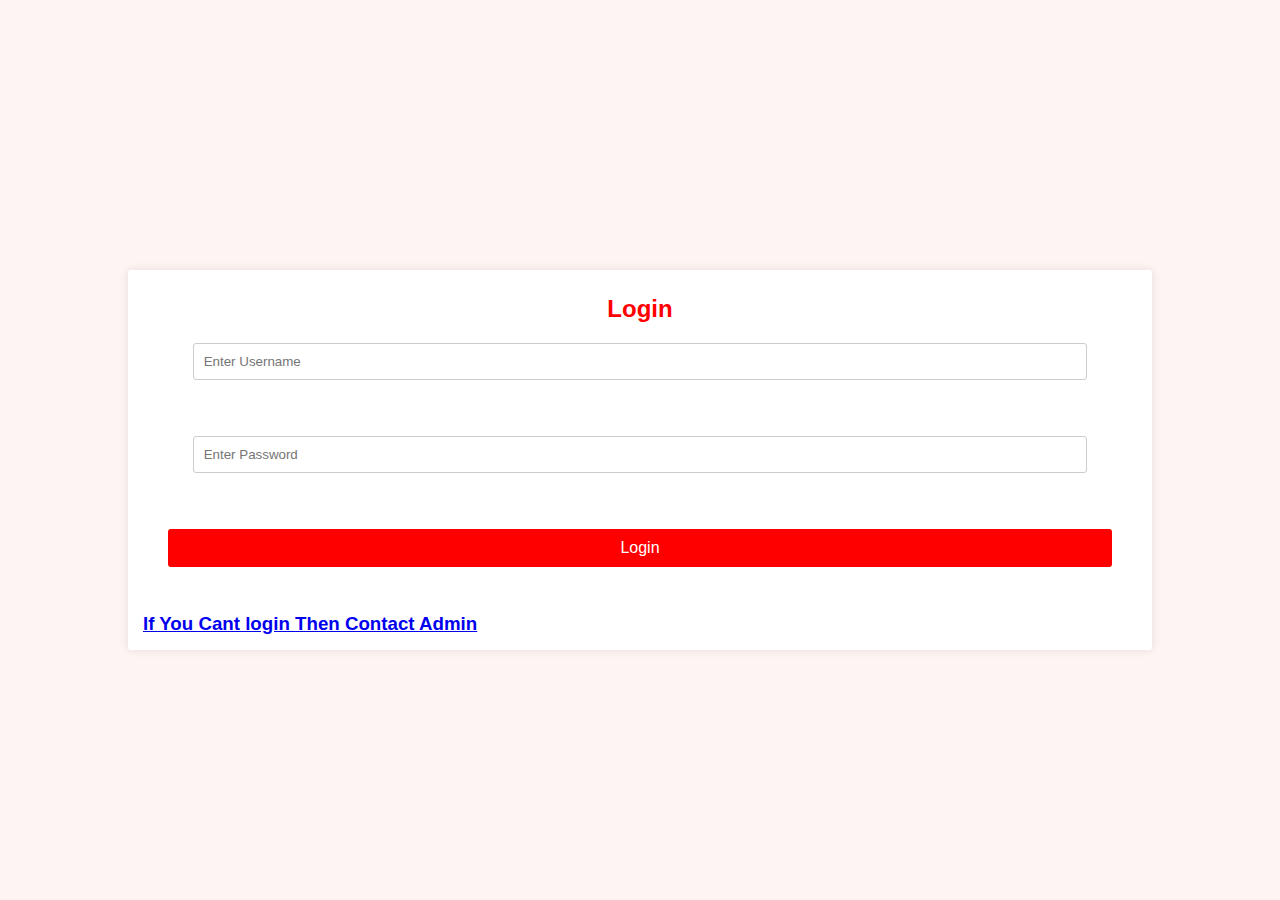
<file: index.html>
<!DOCTYPE html>
<html lang="en">

<head>
  <script>
    if (localStorage.getItem("isLoggedIn") !== "true") {
        window.location.href = "login.html";
    } else {
        setTimeout(function() {
            localStorage.removeItem("isLoggedIn");
            window.location.href = "login.html";
        }, 1000000); 
    }
</script>
    <link rel="stylesheet" href="style.css">
    <meta charset="UTF-8">
    <meta name="viewport" content="width=device-width, initial-scale=1.0">
    <title>Notes</title>
</head>

<body>
    <h6>First Year Notes (liet 2025-26)</h6>
    <div class="nav">
        <a href="index.html">Home</a>
        <a href="https://wa.me/916376411796?text=Hello%20sir%20plz%20add%20notes%20of%20this%20subject%20%20:" target="_blank" rel="noopener">Add Notes</a>
        <a href="login.html">Notes</a>
    </div>
    <div class="subjects">
        <div class="s"><img src="com.jpg"><a href="nc.html">COMPUTER</a></div>
        <div class="s"><img src="chem.jpg"><a href="nce.html">Chemistry</a></div>
        <div class="s"><img src="mefa.jpg"><a href="nme.html">MEFA</a></div>
        <div class="s"><img src="math.jpg"><a href="nm.html">MATHS</a></div>
        <div class="s"><img src="bee.jpg"><a href="notesbee.html">BEE</a></div>
        <div class="s"><img src="p.jpg"><a href="np.html">PRACTICAL FILES</a></div>
        <div class="s"><img src="t.jpg"><a href="npa.html">Mid Sem !</a></div>
    </div>
</body>
</html>
</file>
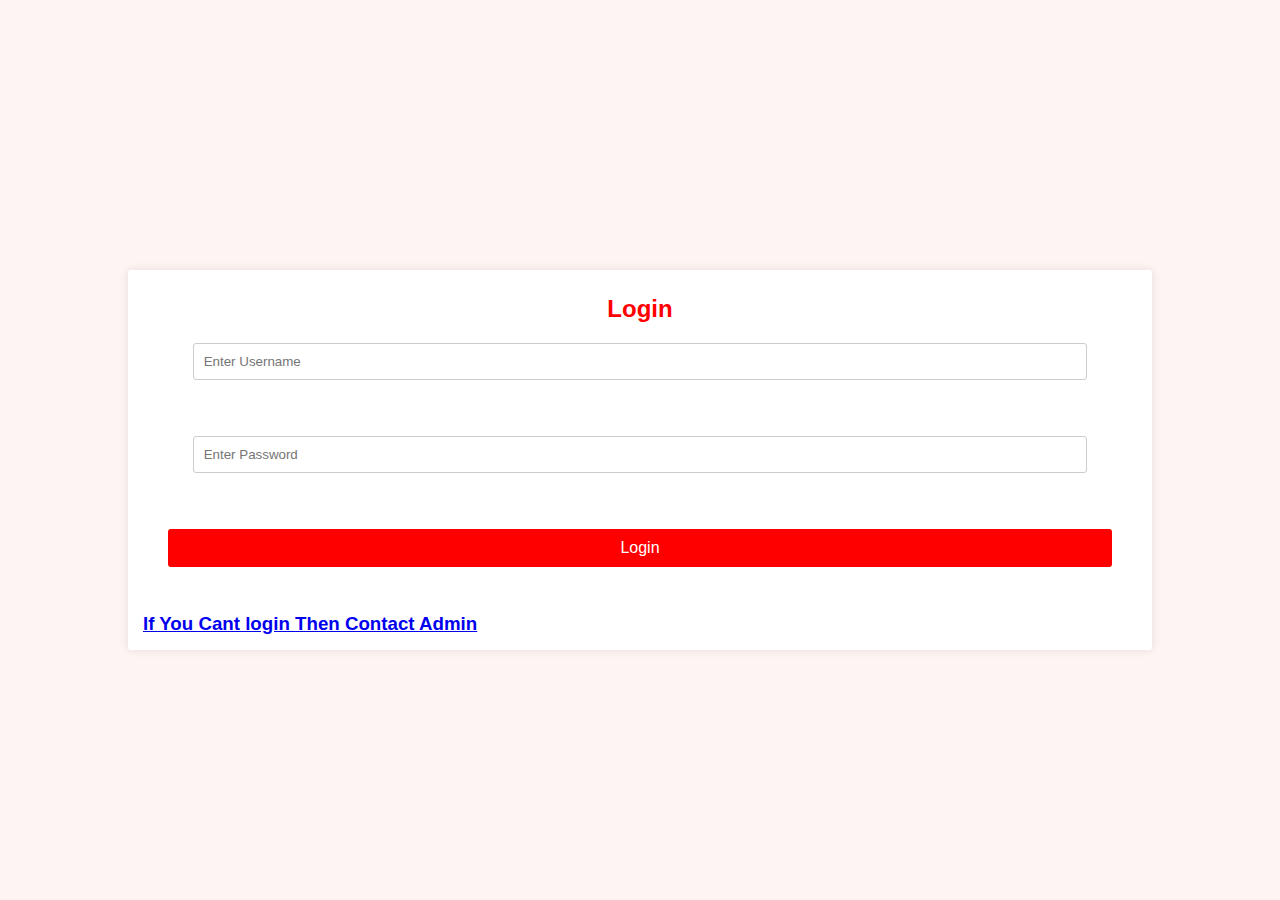
<file: login.html>
<!DOCTYPE html>
<html lang="en">

<head>
    <meta charset="UTF-8">
    <meta name="viewport" content="width=device-width, initial-scale=1.0">
    <title>Liet Notes</title>
    <style>
        * {
            margin: 0;
            padding: 0;
            box-sizing: border-box;
            font-family: Arial, sans-serif;
        }

        body {
            background: rgb(255, 244, 244);
            display: flex;
            justify-content: center;
            align-items: center;
        }

        .logi {
            position: absolute;
            top: 30%;
            border: 15px solid white;
            border-radius: 3px;
            background: white;
            box-shadow: 0 0 10px rgba(0, 0, 0, 0.1);
            height:auto;
            width:80%;
        }
        .logi h2{
            text-align: center;
            padding: 10px;
            color: red;
            font-weight: bold;
        }
        .logi input {
            width: 90%;
            padding: 10px;
            margin: 10px auto;
            display: block;
            border: 1px solid #ccc;
            border-radius: 3px;
        }
        .logi button {
            width: 95%;
            padding: 10px;
            margin: 10px auto;
            display: block;
            border: none;
            border-radius: 3px;
            background-color: rgb(255, 0, 0);
            color: white;
            font-size: 16px;
            cursor: pointer;
        }
    </style>
</head>

<body>
    <div class="logi">
        <form class="login">
        <h2>Login</h2>
        <input type="text" placeholder="Enter Username"id="user" required><br><br>
        <input type="password" placeholder="Enter Password"id="pass" required><br><br>
        <button type="submit">Login</button>
        <br><br>
        <h3> <a href="https://wa.me/916376411796?text=Hello%20sir%20plz%20Give%20me%20id%20pass">If You Cant login Then Contact Admin</a> </h3>
        </form>
    </div>
    <script src="script.js" defer></script>
</body>

</html>
</file>
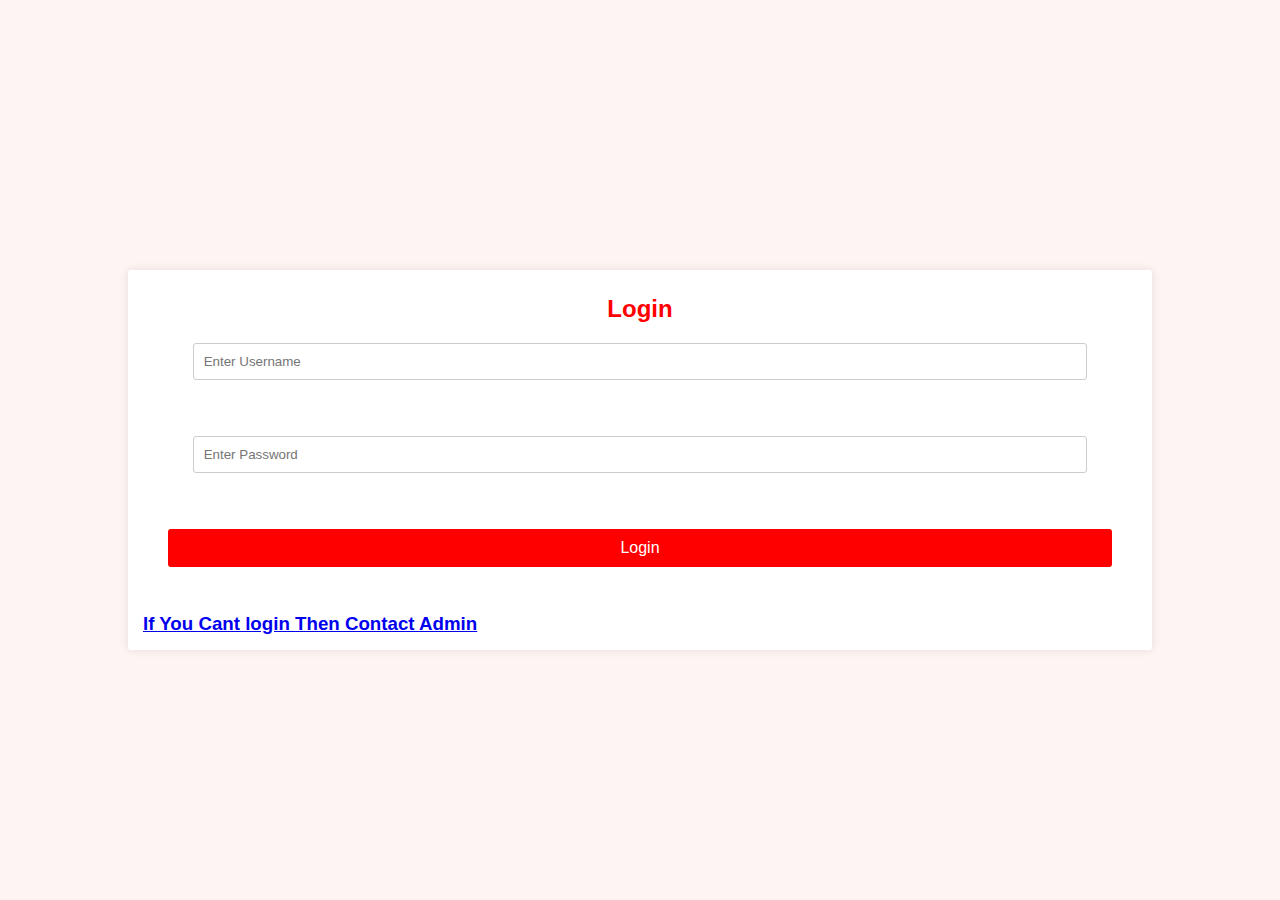
<file: nbp.html>
<!DOCTYPE html>
<html lang="en">
<head>
    
    <meta charset="UTF-8">
    <meta name="viewport" content="width=device-width, initial-scale=1.0">
    <title>Document</title>
    <style>
        *
        {
            margin: 0;
            padding: 0;
            box-sizing: border-box;
            font-family: Arial, sans-serif;
        }
        h6 {
    color: red;
    font-size: 20px;
    background: yellow;
    display: fixed;
    position:absolute;
    top: 0%;
    text-align: center;
    width: 100vw;
    padding: 10px;
    font-weight: bold;

}
.topics
{
    display: flex;
    flex-direction: column;
    gap: 20px;
    top:10%;
    position: absolute;
    border-bottom: 2px solid green;
    width:100%;
    height:auto;
    font-family: Arial, sans-serif;
    font-weight: bold;
}
body{
    background:lightpink;
}
.p1{
    border-bottom: 2px solid blue;
}
    </style>
</head>
<body>
    <h6> BEE PRACTIALS</h6>
    <div class="topics">
        <div class="p1">
       <a href="beep.pdf.docx"> 1. Practial 1 to 4 Handwritten </a>
        
    </div><script>
    if (localStorage.getItem("isLoggedIn") !== "true") {
        window.location.href = "login.html";
    }
</script>
</body>
</html>
</file>
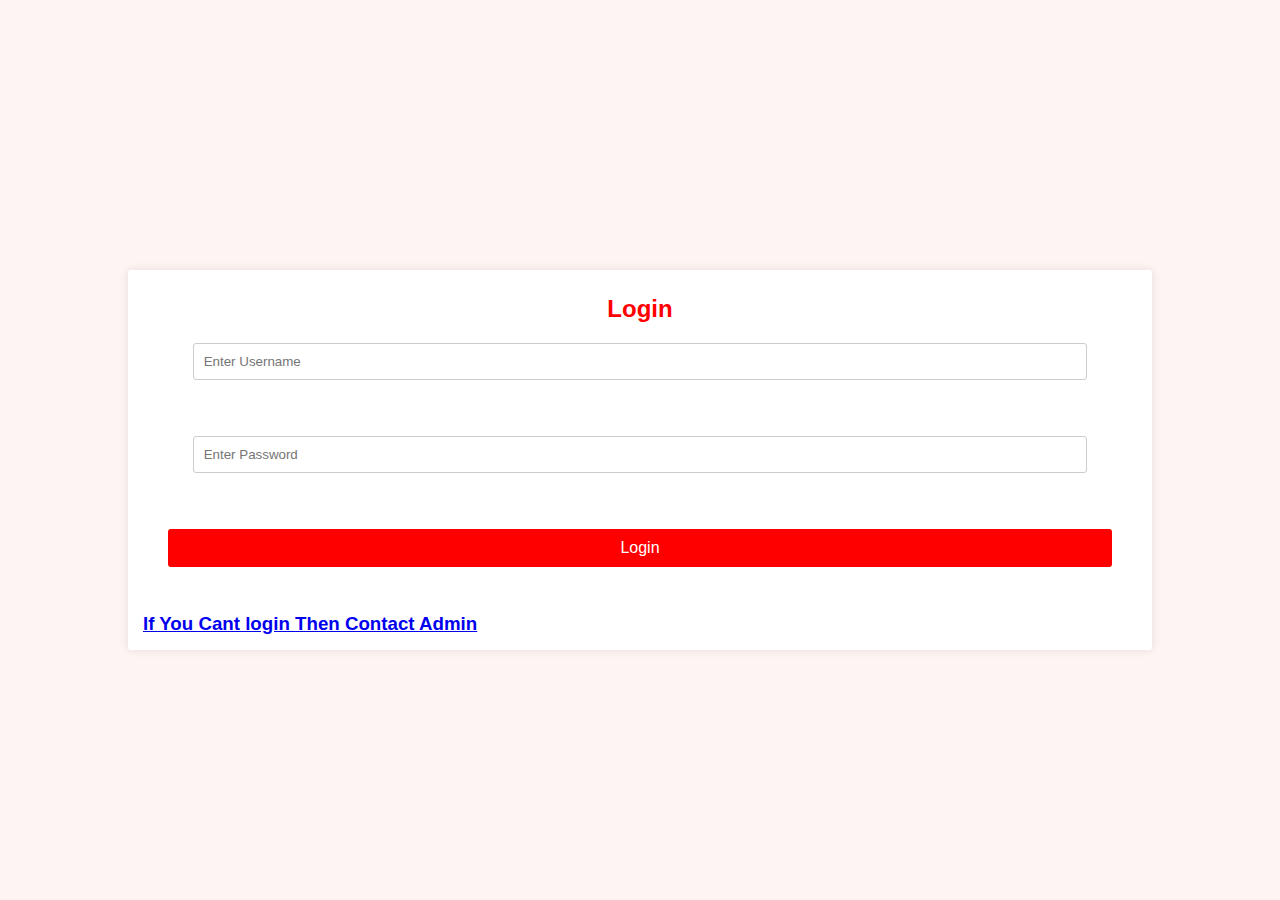
<file: nc.html>
<!DOCTYPE html>
<html lang="en">
<head>
    <meta charset="UTF-8">
    <meta name="viewport" content="width=device-width, initial-scale=1.0">
    <title>Document</title>
    <style>
        *
        {
            margin: 0;
            padding: 0;
            box-sizing: border-box;
            font-family: Arial, sans-serif;
        }
        h6 {
    color: red;
    font-size: 20px;
    background: yellow;
    display: fixed;
    position:absolute;
    top: 0%;
    text-align: center;
    width: 100vw;
    padding: 10px;
    font-weight: bold;

}
.p1{
    width:100%;
}
.topics {
    margin-top: 50px;
    display: flex;
    flex-direction: column;
    align-items: center;
    gap: 20px;
}
.topics .p1{
    border-bottom: 3px solid black;
}
    </style>
</head>
<body>
    <h6>Computer Fundamentals Notes </h6>
    <div class="topics">
        <div class="p1">
       <a href="cin1.pdf"> 1.C ALL notes 1,2,3 Merged  </a></div>
        <div class="p1">
       <a href="index.html"> 2. More Coming </a>
        </div>
    </div><script>
    if (localStorage.getItem("isLoggedIn") !== "true") {
        window.location.href = "login.html";
    }
</script>
</body>
</html>
</file>
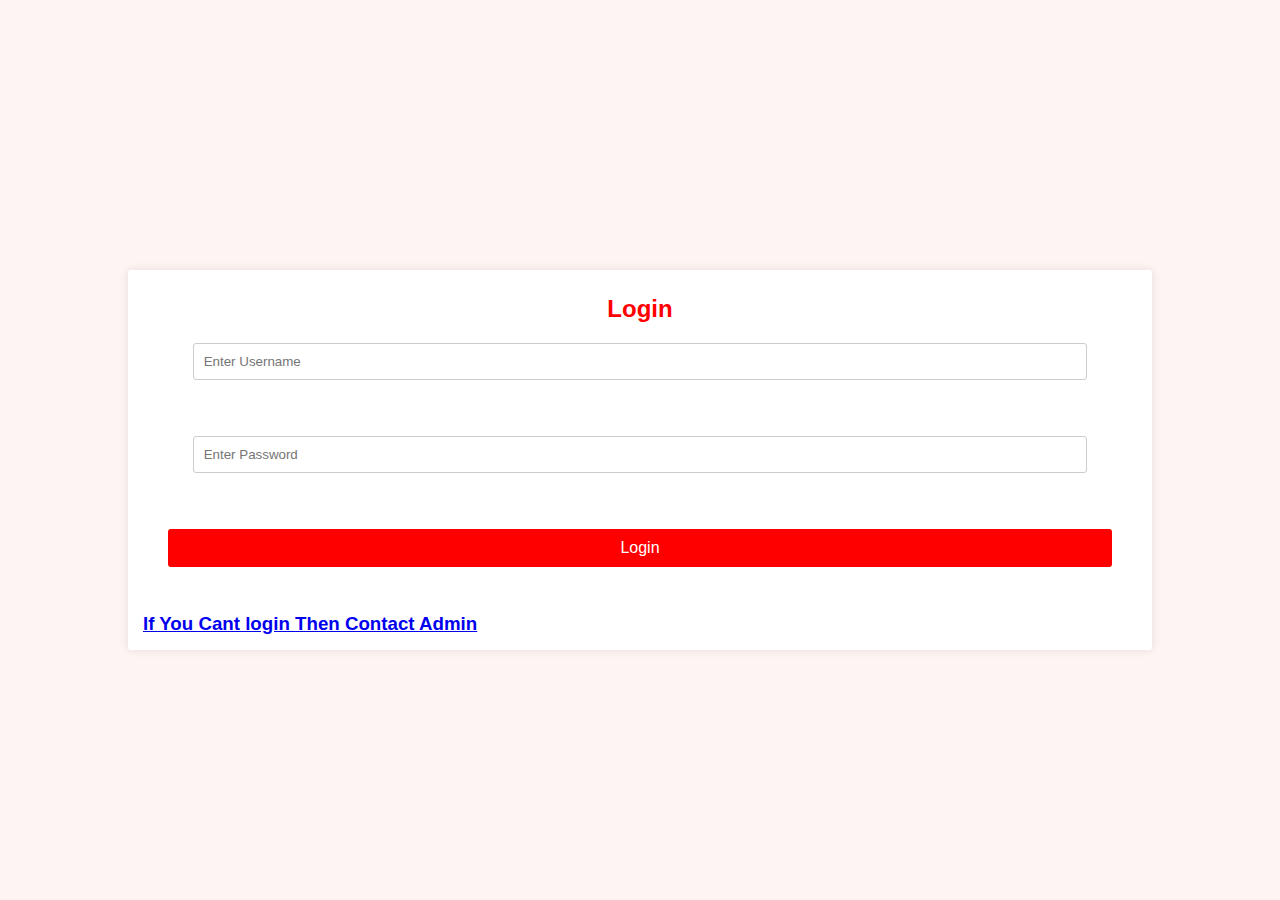
<file: nce.html>
<!DOCTYPE html>
<html lang="en">
<head>
    <meta charset="UTF-8">
    <meta name="viewport" content="width=device-width, initial-scale=1.0">
    <title>Document</title>
    <style>
        *
        {
            margin: 0;
            padding: 0;
            box-sizing: border-box;
            font-family: Arial, sans-serif;
        }
        h6 {
    color: red;
    font-size: 20px;
    background: yellow;
    display: fixed;
    position:absolute;
    top: 0%;
    text-align: center;
    width: 100vw;
    padding: 10px;
    font-weight: bold;

}
.p1{
    width:100%;
}
.topics {
    margin-top: 50px;
    display: flex;
    flex-direction: column;
    align-items: center;
    gap: 20px;
}
.topics .p1{
    border-bottom: 3px solid black;
}
    </style>
</head>
<body>
    <h6>Chemistry Notes </h6>
    <div class="topics">
        <div class="p1">
       <a href="co.pdf"> 1. Corrosion </a></div>
         <div class="p1">
       <a href="lc.pdf"> 2. Lubricants </a></div>
      <div class="p1">
       <a href="ce1.pdf"> 3. Water + Boiler Troubles </a></div>
         <div class="p1">
             <div class="p1">
       <a href="chemfuel.pdf"> 4. Fuel </a></div>
    </div>
    </div>
    <script>
    if (localStorage.getItem("isLoggedIn") !== "true") {
        window.location.href = "login.html";
    }
</script>
</body>
</html>
</file>
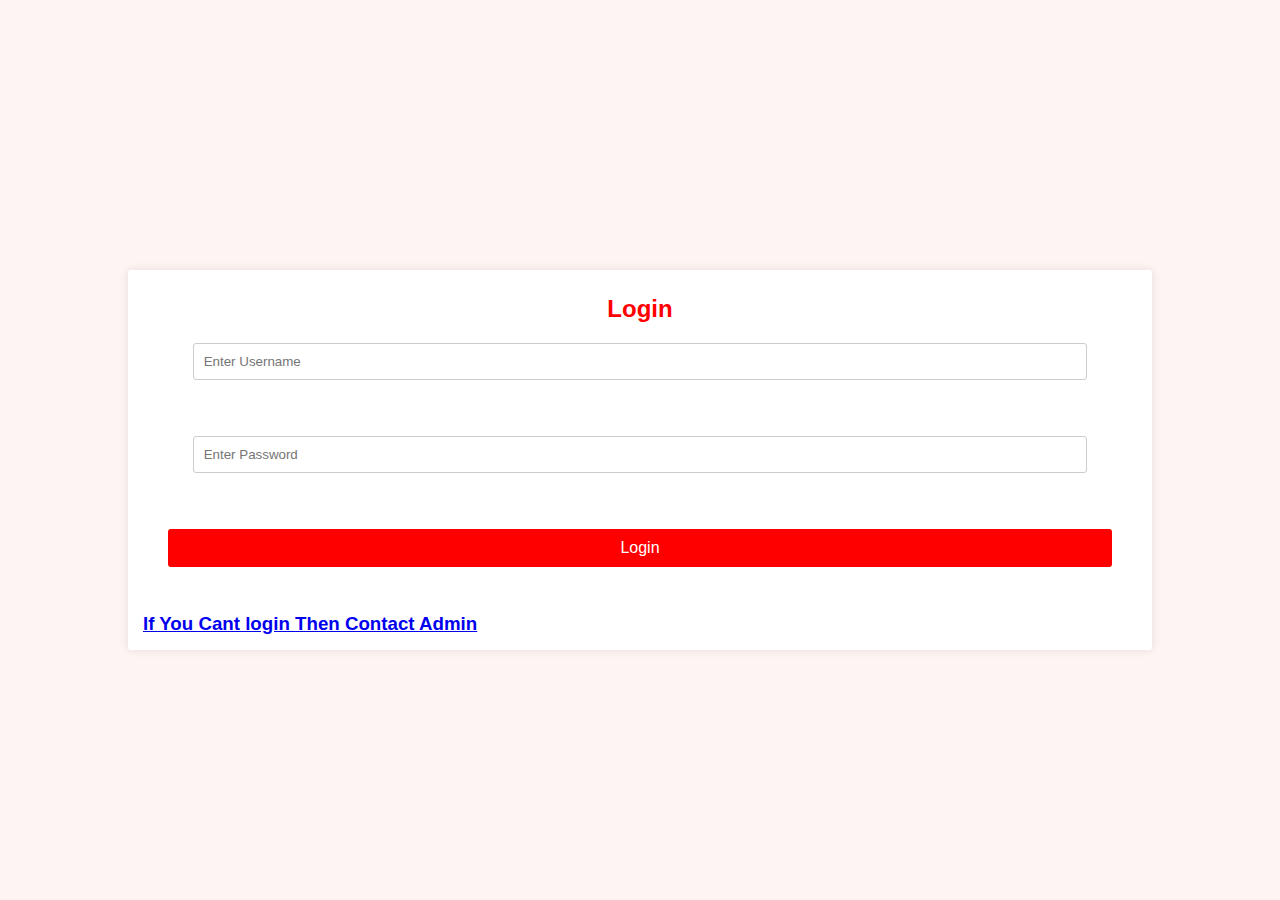
<file: ncep.html>
<!DOCTYPE html>
<html lang="en">
<head>
    <meta charset="UTF-8">
    <meta name="viewport" content="width=device-width, initial-scale=1.0">
    <title>Document</title>
    <style>
        *
        {
            margin: 0;
            padding: 0;
            box-sizing: border-box;
            font-family: Arial, sans-serif;
        }
        h6 {
    color: red;
    font-size: 20px;
    background: yellow;
    display: fixed;
    position:absolute;
    top: 0%;
    text-align: center;
    width: 100vw;
    padding: 10px;
    font-weight: bold;

}
.topics
{
    display: flex;
    flex-direction: column;
    gap: 20px;
    top:10%;
    position: absolute;
    border-bottom: 2px solid green;
    width:100%;
    height:auto;
    font-family: Arial, sans-serif;
    font-weight: bold;
}
body{
    background:lightpink;
}
.p1{
    border-bottom: 2px solid blue;
}
    </style>
</head>
<body>
    <h6> Chemistry PRACTIALS</h6>
    <div class="topics">
        <div class="p1">
       <a href="chemq.pdf.docx"> 1.  Expriment 1 to 4 in Normal Handwritten </a>
        </div>
        
    </div><script>
    if (localStorage.getItem("isLoggedIn") !== "true") {
        window.location.href = "login.html";
    }
</script>
</body>
</html>
</file>
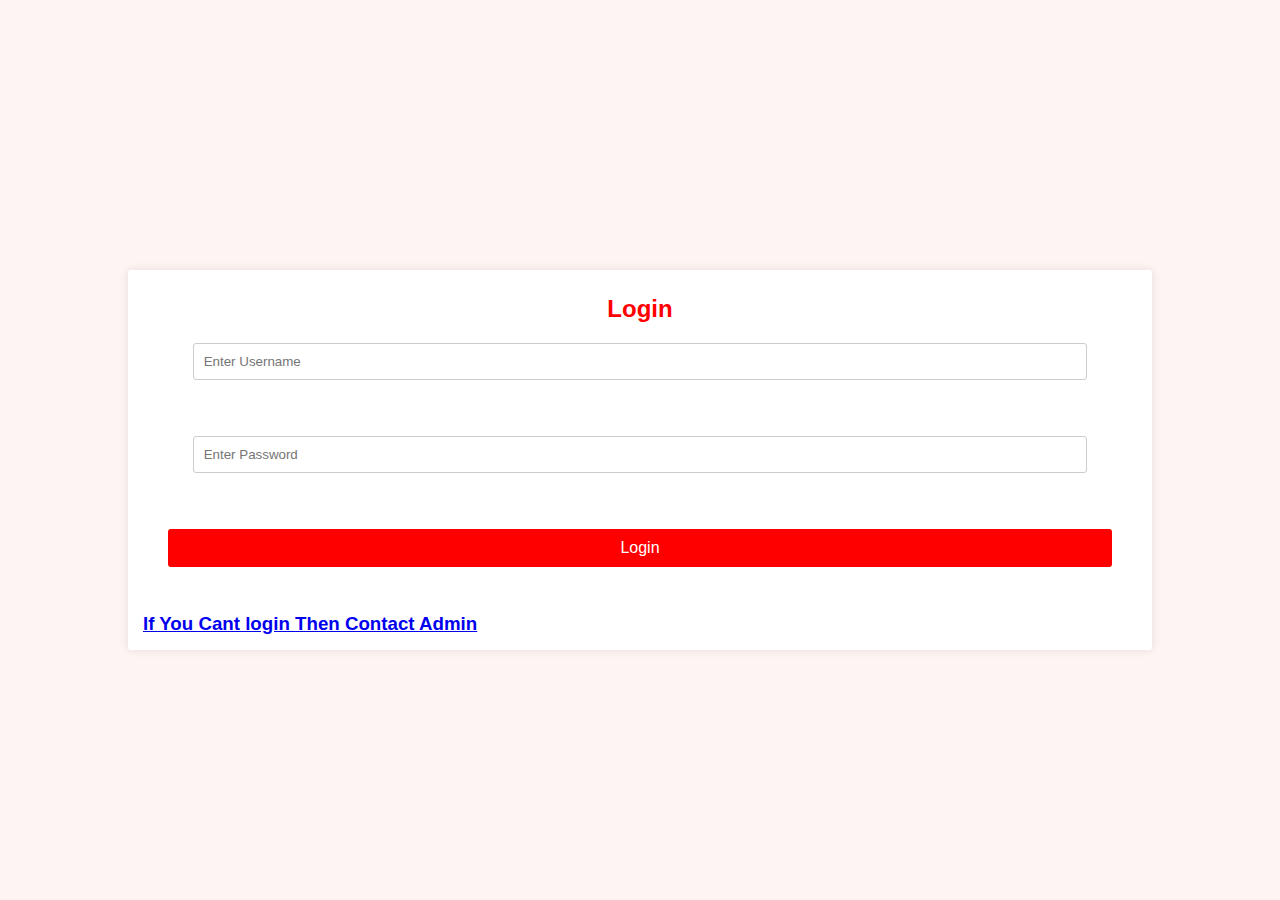
<file: ncommup.html>
<!DOCTYPE html>
<html lang="en">
<head>
    <meta charset="UTF-8">
    <meta name="viewport" content="width=device-width, initial-scale=1.0">
    <title>Document</title>
    <style>
        *
        {
            margin: 0;
            padding: 0;
            box-sizing: border-box;
            font-family: Arial, sans-serif;
        }
        h6 {
    color: red;
    font-size: 20px;
    background: yellow;
    display: fixed;
    position:absolute;
    top: 0%;
    text-align: center;
    width: 100vw;
    padding: 10px;
    font-weight: bold;

}
.topics
{
    display: flex;
    flex-direction: column;
    gap: 20px;
    top:10%;
    position: absolute;
    border-bottom: 2px solid green;
    width:100%;
    height:auto;
    font-family: Arial, sans-serif;
    font-weight: bold;
}
body{
    background:lightpink;
}
.p1{
    border-bottom: 2px solid blue;
}
    </style>
</head>
<body>
    <h6> COMMUCATION PRACTIALS</h6>
    <div class="topics">
        <div class="p1">
       <a href="commu.pdf">    1.  FULL FILE Normal Handwritten </a>
        </div>
        
    </div><script>
    if (localStorage.getItem("isLoggedIn") !== "true") {
        window.location.href = "login.html";
    }
</script>
</body>
</html>
</file>
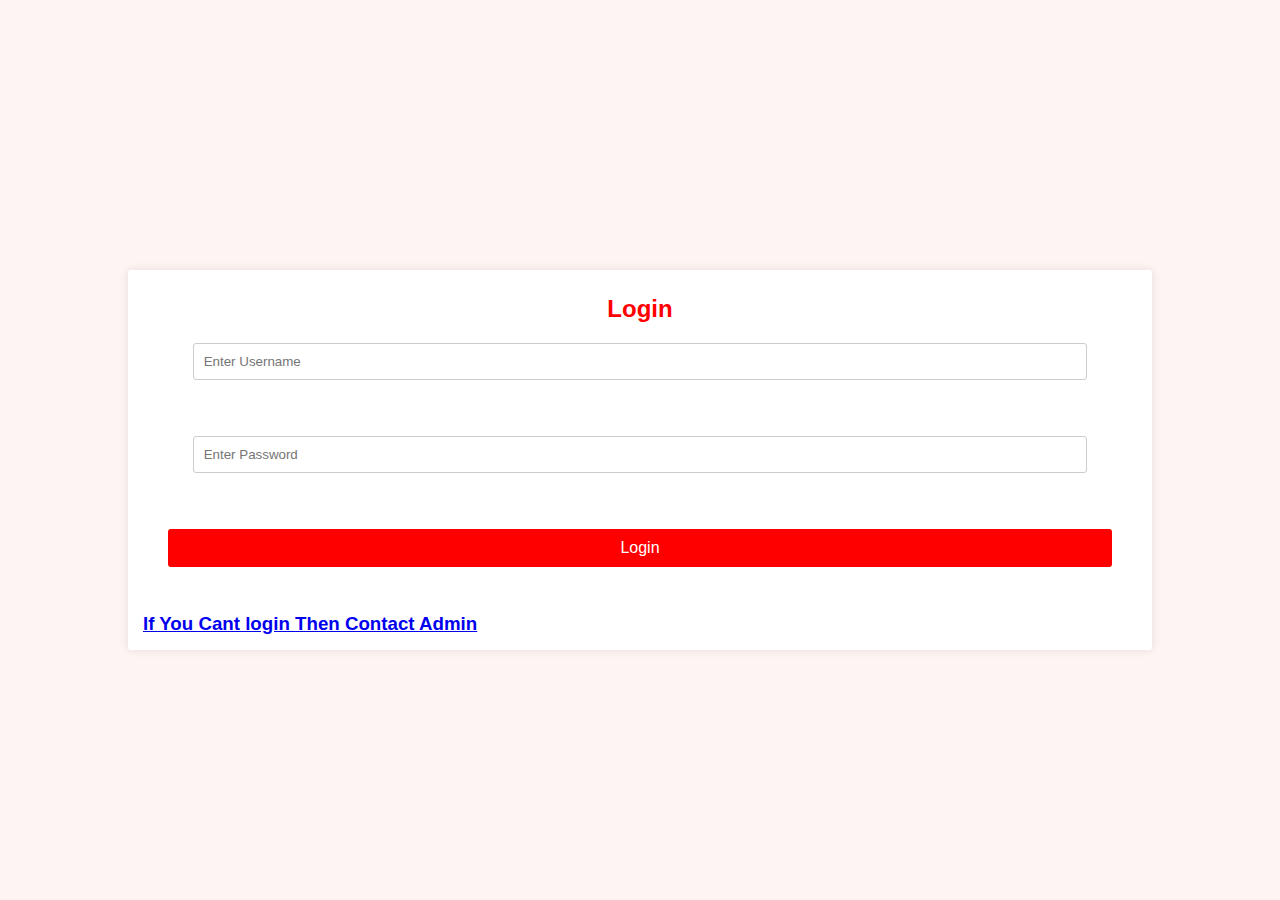
<file: ncp.html>
<!DOCTYPE html>
<html lang="en">
<head>
    <meta charset="UTF-8">
    <meta name="viewport" content="width=device-width, initial-scale=1.0">
    <title>Document</title>
    <style>
        *
        {
            margin: 0;
            padding: 0;
            box-sizing: border-box;
            font-family: Arial, sans-serif;
        }
        h6 {
    color: red;
    font-size: 20px;
    background: yellow;
    display: fixed;
    position:absolute;
    top: 0%;
    text-align: center;
    width: 100vw;
    padding: 10px;
    font-weight: bold;

}
.topics
{
    display: flex;
    flex-direction: column;
    gap: 20px;
    top:10%;
    position: absolute;
    border-bottom: 2px solid green;
    width:100%;
    height:auto;
    font-family: Arial, sans-serif;
    font-weight: bold;
}
body{
    background:lightpink;
}
.p1,.p2{
    border-bottom: 2px solid blue;
}
    </style>
</head>
<body>
    <h6> COMPUTER FUNDAMENTALS PRACTIALS</h6>
    <div class="topics">
        <div class="p1">
       <a href="c.pdf.docx">    1. Normal Pdf Sir wala </a>
        </div>
        <div class="p2">
         <a href="ch1.pdf">  2. Handwritten </a>
        </div>
    </div><script>
    if (localStorage.getItem("isLoggedIn") !== "true") {
        window.location.href = "login.html";
    }
</script>
</body>
</html>
</file>
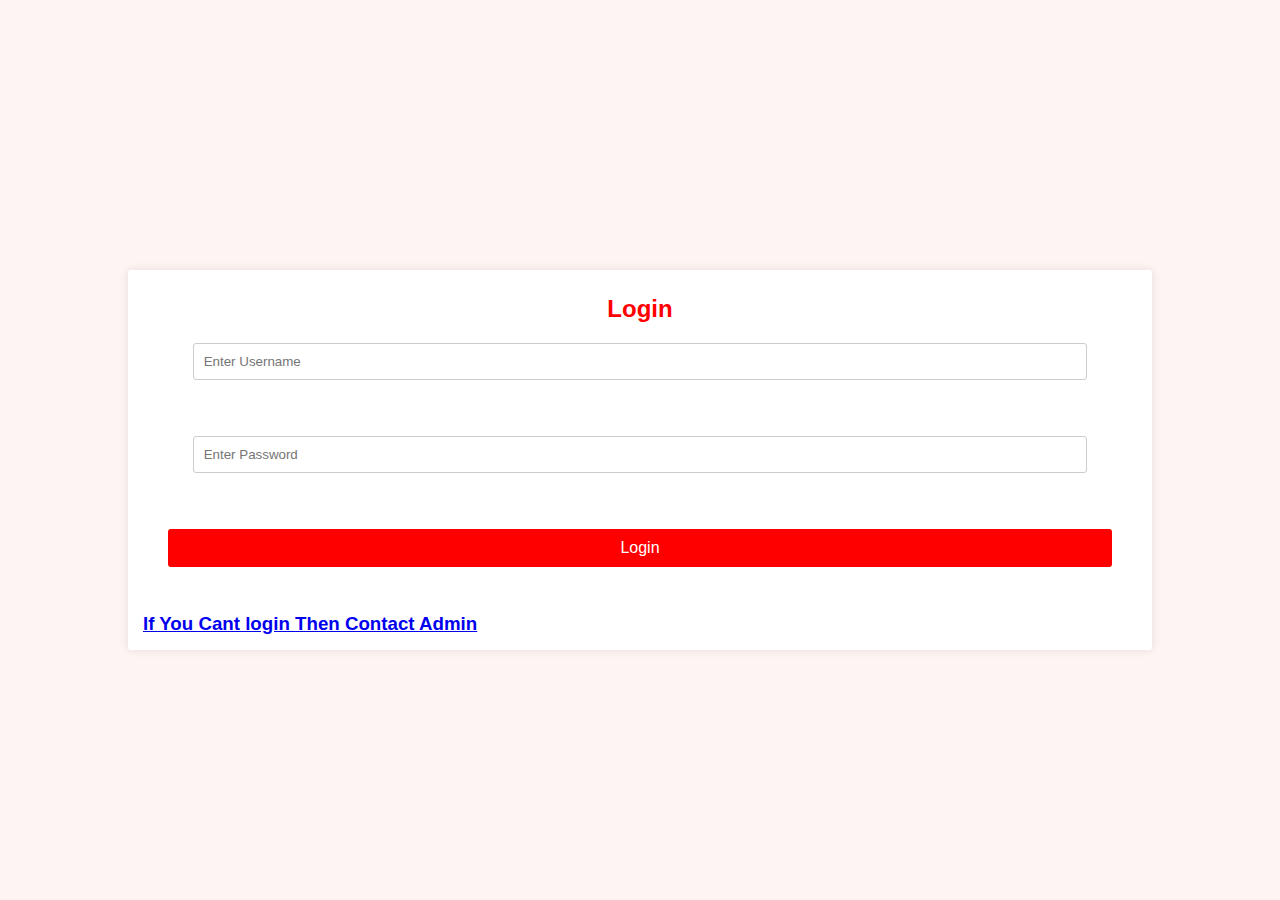
<file: nm.html>
<!DOCTYPE html>
<html lang="en">
<head>
    <meta charset="UTF-8">
    <meta name="viewport" content="width=device-width, initial-scale=1.0">
    <title>Document</title>
    <style>
        *
        {
            margin: 0;
            padding: 0;
            box-sizing: border-box;
            font-family: Arial, sans-serif;
        }
        h6 {
    color: red;
    font-size: 20px;
    background: yellow;
    display: fixed;
    position:absolute;
    top: 0%;
    text-align: center;
    width: 100vw;
    padding: 10px;
    font-weight: bold;

}
.p1{
    width:100%;
}
.topics {
    margin-top: 50px;
    display: flex;
    flex-direction: column;
    align-items: center;
    gap: 20px;
}
.topics .p1{
    border-bottom: 3px solid black;
}
    </style>
</head>
<body>
    <h6>Maths Notes </h6>
    <div class="topics">
        <div class="p1">
       <a href="b.pdf"> 1. Ex 36 to Ex 41  </a></div>
        <div class="p1">
       <a href="index.html"> 2. More Coming </a>
        </div>
    </div><script>
    if (localStorage.getItem("isLoggedIn") !== "true") {
        window.location.href = "login.html";
    }
</script>
</body>
</html>
</file>
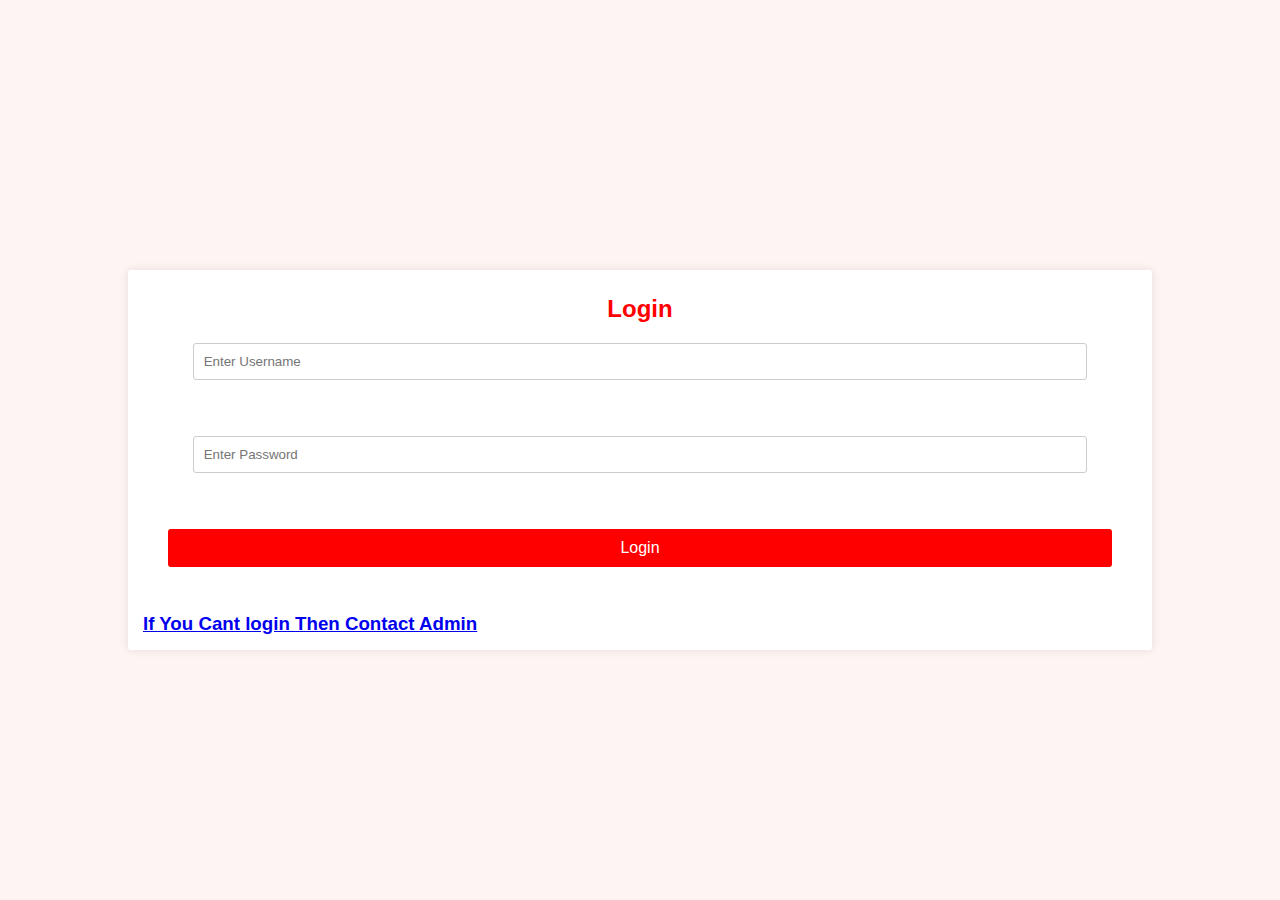
<file: nme.html>
<!DOCTYPE html>
<html lang="en">
<head>
    <meta charset="UTF-8">
    <meta name="viewport" content="width=device-width, initial-scale=1.0">
    <title>Document</title>
    <style>
        *
        {
            margin: 0;
            padding: 0;
            box-sizing: border-box;
            font-family: Arial, sans-serif;
        }
        h6 {
    color: red;
    font-size: 20px;
    background: yellow;
    display: fixed;
    position:absolute;
    top: 0%;
    text-align: center;
    width: 100vw;
    padding: 10px;
    font-weight: bold;

}
.p1{
    width:100%;
}
.topics {
    margin-top: 50px;
    display: flex;
    flex-direction: column;
    align-items: center;
    gap: 20px;
}
.topics .p1{
    border-bottom: 3px solid black;
}
    </style>
</head>
<body>
    <h6>MEFA Notes </h6>
    <div class="topics">
        <div class="p1">
       <a href="mefa1.docx"> 1. 1st Chapter Sir wala </a></div>
        <div class="p1">
         <a href="mefa1p.docx"> 1.1 . 1st Chapter Sir wala (part 2) </a>
        </div>
        <div class="p1">
       <a href="mefa2.docx"> 2. 2nd Chapter Sir Wala </a>
        </div>
    </div><script>
    if (localStorage.getItem("isLoggedIn") !== "true") {
        window.location.href = "login.html";
    }
</script>
</body>
</html>
</file>
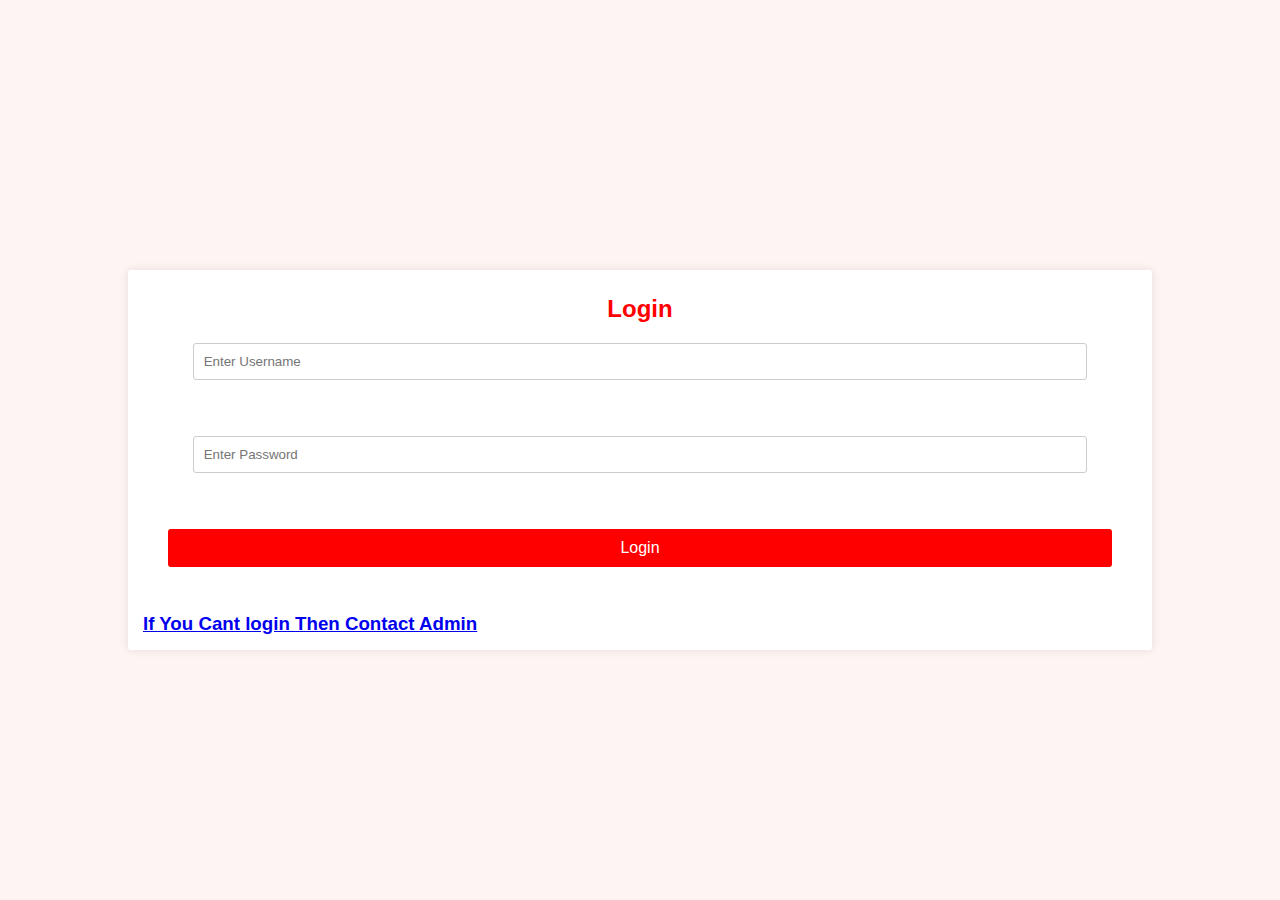
<file: notesbee.html>
<!DOCTYPE html>
<html lang="en">
<head>
    <meta charset="UTF-8">
    <meta name="viewport" content="width=device-width, initial-scale=1.0">
    <title>Document</title>
    <style>
        *
        {
            margin: 0;
            padding: 0;
            box-sizing: border-box;
            font-family: Arial, sans-serif;
        }
        h6 {
    color: red;
    font-size: 20px;
    background: yellow;
    display: fixed;
    position:absolute;
    top: 0%;
    text-align: center;
    width: 100vw;
    padding: 10px;
    font-weight: bold;

}
.p1{
    width:100%;
}
.topics {
    margin-top: 50px;
    display: flex;
    flex-direction: column;
    align-items: center;
    gap: 20px;
}
.topics .p1{
    border-bottom: 3px solid black;
}
    </style>
</head>
<body>
    <h6> BEE Notes </h6>
    <div class="topics">
        <div class="p1">
       <a href="bee.pdf.docx.pdf"> 1. 1st Chapter in Normal Handwritten </a>
        </div>
        <div class="p1">
       <a href="bee2.docx.pdf"> 1. 2nd Chapter in Normal Handwritten </a>
        </div>
    </div><script>
    if (localStorage.getItem("isLoggedIn") !== "true") {
        window.location.href = "login.html";
    }
</script>
</body>
</html>
</file>
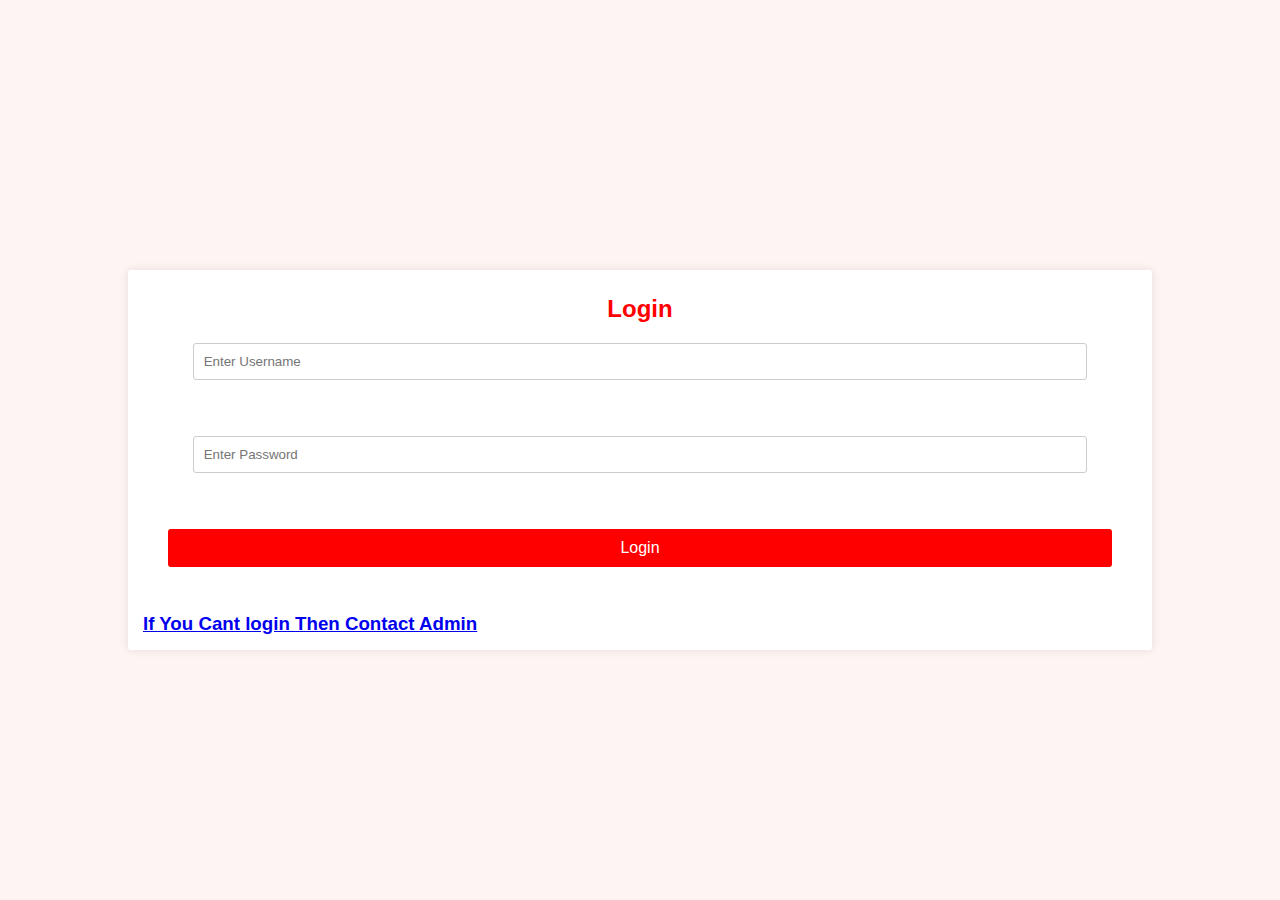
<file: np.html>
<!DOCTYPE html>
<html lang="en">
<head>
    <meta charset="UTF-8">
    <meta name="viewport" content="width=device-width, initial-scale=1.0">
    <title>Document</title>
    <style>
        *
        {
            margin: 0;
            padding: 0;
            box-sizing: border-box;
            font-family: Arial, sans-serif;
        }
        h6 {
    color: red;
    font-size: 20px;
    background: yellow;
    display: fixed;
    position:absolute;
    top: 0%;
    text-align: center;
    width: 100vw;
    padding: 10px;
    font-weight: bold;

}
 .subjects {
        border: 3px solid red;
        height: auto;
        width: 95%;
        margin: 40px auto;
        border-radius: 5px;
        display: grid;
        grid-template-columns: repeat(2, 1fr);
        margin-top: 70px;
    }
    
.s{
    display: flex;
    flex-direction: column;
    align-items: center;
    justify-content: center;
    padding: 10px;
    cursor: pointer;
    border: 2px solid rgb(113, 113, 222);
    background: white;
}
.s:hover{
    background-color: rgb(224, 139, 224);
}
.s img {
    height: auto;
    max-width: 100px;
    margin-bottom: 20px;
}
    </style>
</head>
<body>
    <h6> All Practial file notes</h6>
     <div class="subjects">
        <div class="s"><img src="com.jpg"><a href="ncp.html">COMPUTER file</div></a>
        <div class="s"><img src="chem.jpg"><a href="ncep.html">Chemistry file</div></a>
        <div class="s"><img src="commu.jpg"><a href="chamq.pdf">Communication File</div></a>
        <div class="s"><img src="bee.jpg"><a href="beep.pdf">BEE file</div></a>
        </div><script>
    if (localStorage.getItem("isLoggedIn") !== "true") {
        window.location.href = "login.html";
    }
</script>
</body>
</html>
</file>
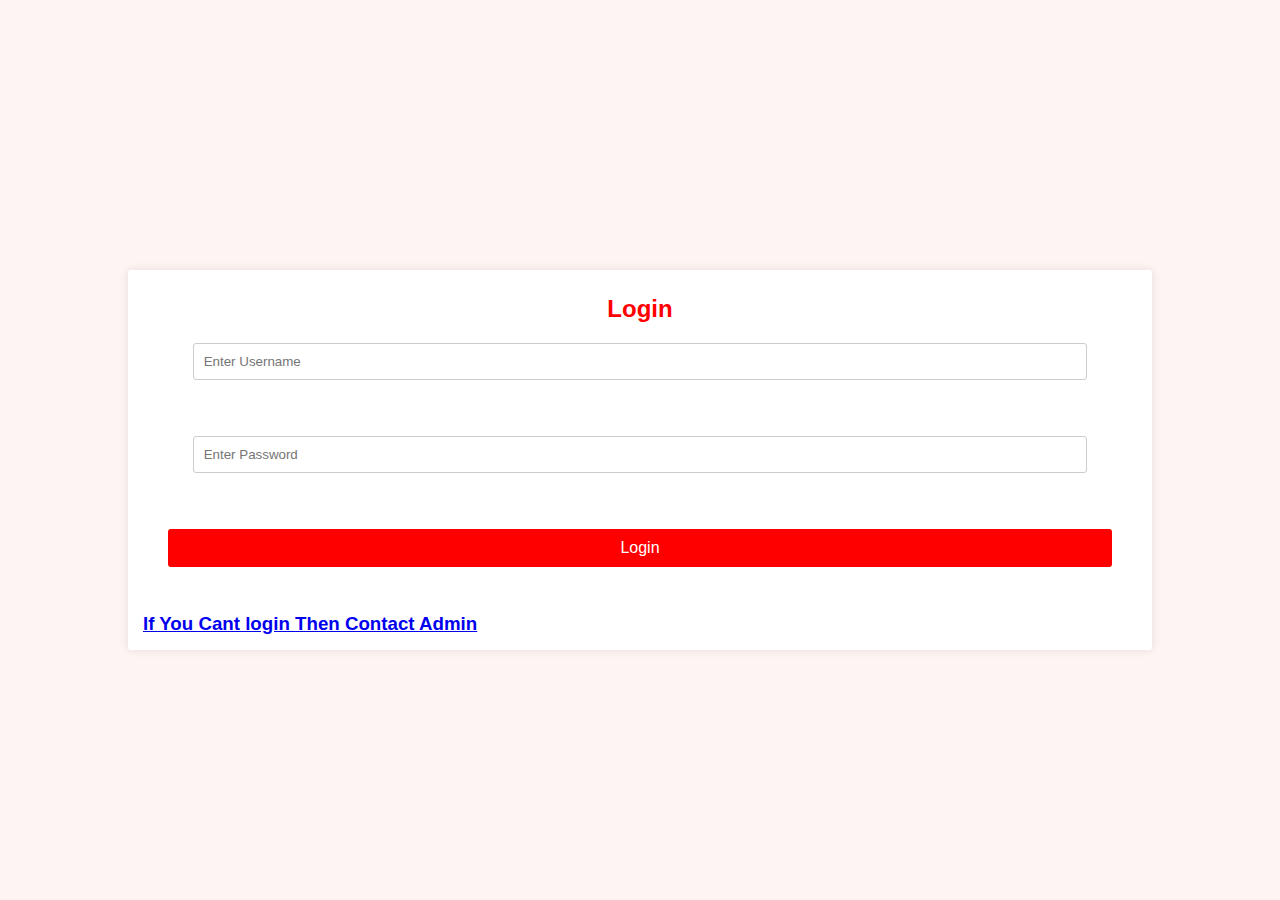
<file: npa.html>
<!DOCTYPE html>
<html lang="en">
<head>
    <meta charset="UTF-8">
    <meta name="viewport" content="width=device-width, initial-scale=1.0">
    <title>Document</title>
    <style>
        *
        {
            margin: 0;
            padding: 0;
            box-sizing: border-box;
            font-family: Arial, sans-serif;
        }
        h6 {
    color: red;
    font-size: 20px;
    background: yellow;
    display: fixed;
    position:absolute;
    top: 0%;
    text-align: center;
    width: 100vw;
    padding: 10px;
    font-weight: bold;

}
.p1{
    width:100%;
}
.topics {
    margin-top: 50px;
    display: flex;
    flex-direction: column;
    align-items: center;
    gap: 20px;
}
.topics .p1{
    border-bottom: 3px solid black;
}
h1{
    position: relative;
    top: 30px;
}
    </style>
</head>
<body>
    <h6>All 1 Sem mid term Paper 2025-26 </h6>
<h1>1 Mid Term Paper 2025-26</h1>
    <div class="topics">
        <div class="p1">
       <a href="1midsemp.pdf"> 1. 1st Mid Term 2025-26 </a></div>
     <script>
    if (localStorage.getItem("isLoggedIn") !== "true") {
        window.location.href = "login.html";
    }
</script>
</body>
</html>
</file>
<file: style.css>
* {
    margin: 0;
    padding: 0;
    box-sizing: border-box;
    font-family: Arial, sans-serif;
}


h6 {
    color: red;
    font-size: 20px;
    background: yellow;
    display: fixed;
    top: 0%;
    text-align: center;
    width: 100vw;
    padding: 10px;
    font-weight: bold;

}

.nav a {
    position: relative;
    top: 10%;
    display: flex;
    border-bottom: 2px solid green;
    justify-content: space-between;
    align-items: center;
    background-color: black;
    color: white;
    text-decoration: none;
    padding: 10px 20px;
}

.nav a:hover {
    background-color: grey;
    color: black;
}

.subjects {
    position: relative;
    top: 55%;
    border: 3px solid red;
    height: 110vh;
    width: 95%;
    margin: auto;
    border-radius: 5px;
    display: grid;
    grid-template-columns: repeat(2, 1fr);
}
.s{
    display: flex;
    flex-direction: column;
    align-items: center !important;
    justify-content: center !important;
    padding: 10px;
    cursor: pointer;
    border: 2px solid rgb(113, 113, 222);
    background: white;
}
.s:hover{
    background-color: rgb(224, 139, 224);
}
.s img {
    height: auto;
    max-width: 100px;
    margin-bottom: 20px;
}
@media (min-width:600px) {
    .subjects {
        grid-template-columns: repeat(3, 1fr);
        height:70vh;
    }
    .s{
        justify-content: center;
        align-items: center;
        padding: 20px;
    }
}
</file>
